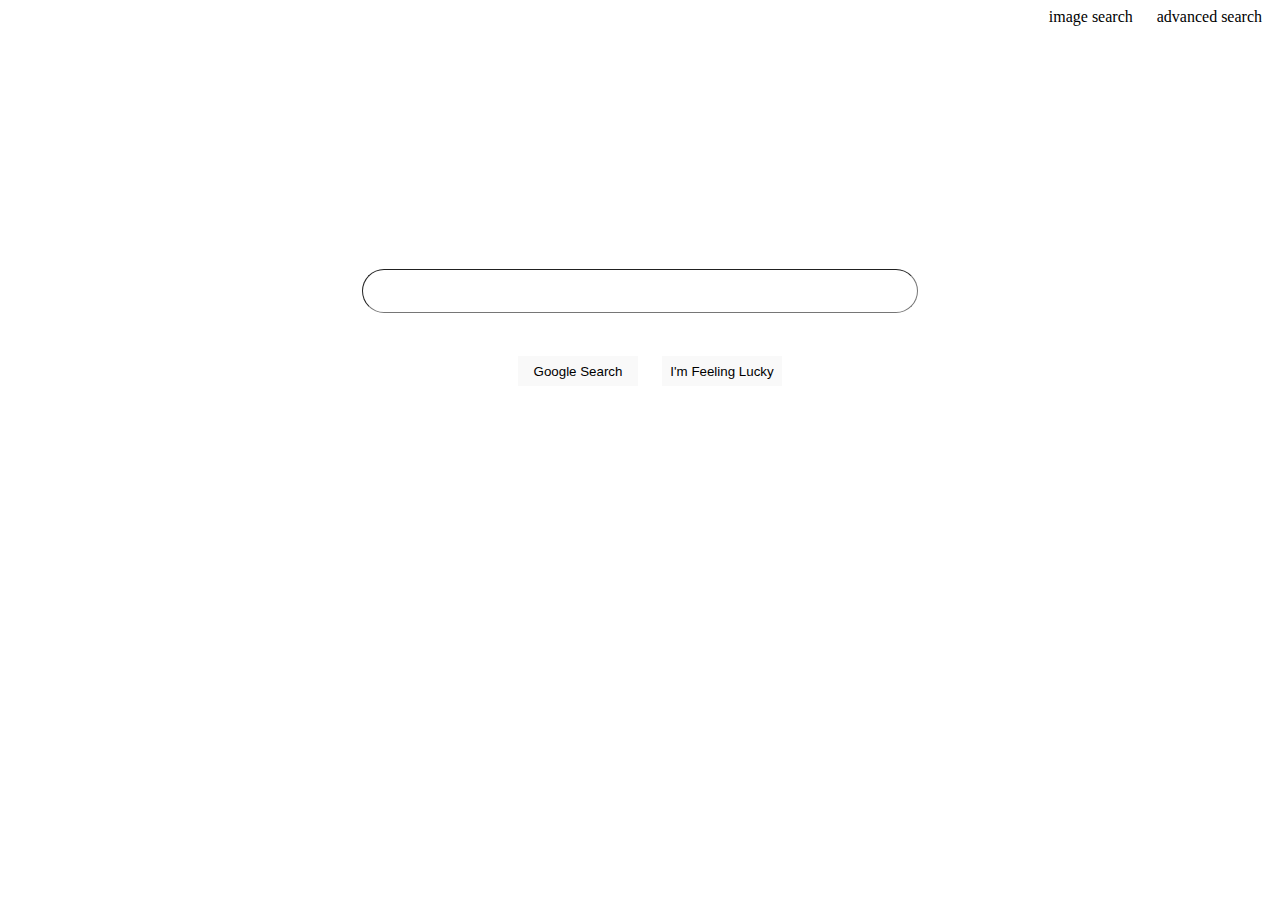
<file: index.html>
<!DOCTYPE html>
<html lang="en">
    <head>
        <title>Search</title>
        <link rel="stylesheet" href="index&image.css">
    </head>
    <body>
     <div class="a">
        <a href="image.html" id="btnImage">image search</a>
        <a href="advanced.html"id="btnAdvanced">advanced search</a>

     </div>
      <form action="https://www.google.com/search">
            <p> <input type="text" name="q" class="search-box"></p>
            <input type="submit" value="Google Search" class="search" id="btnG">
            <input type="submit" name="btnI" value="I'm Feeling Lucky" class="search" id="btnI">
      </form>
       </body>
</html>
</file>
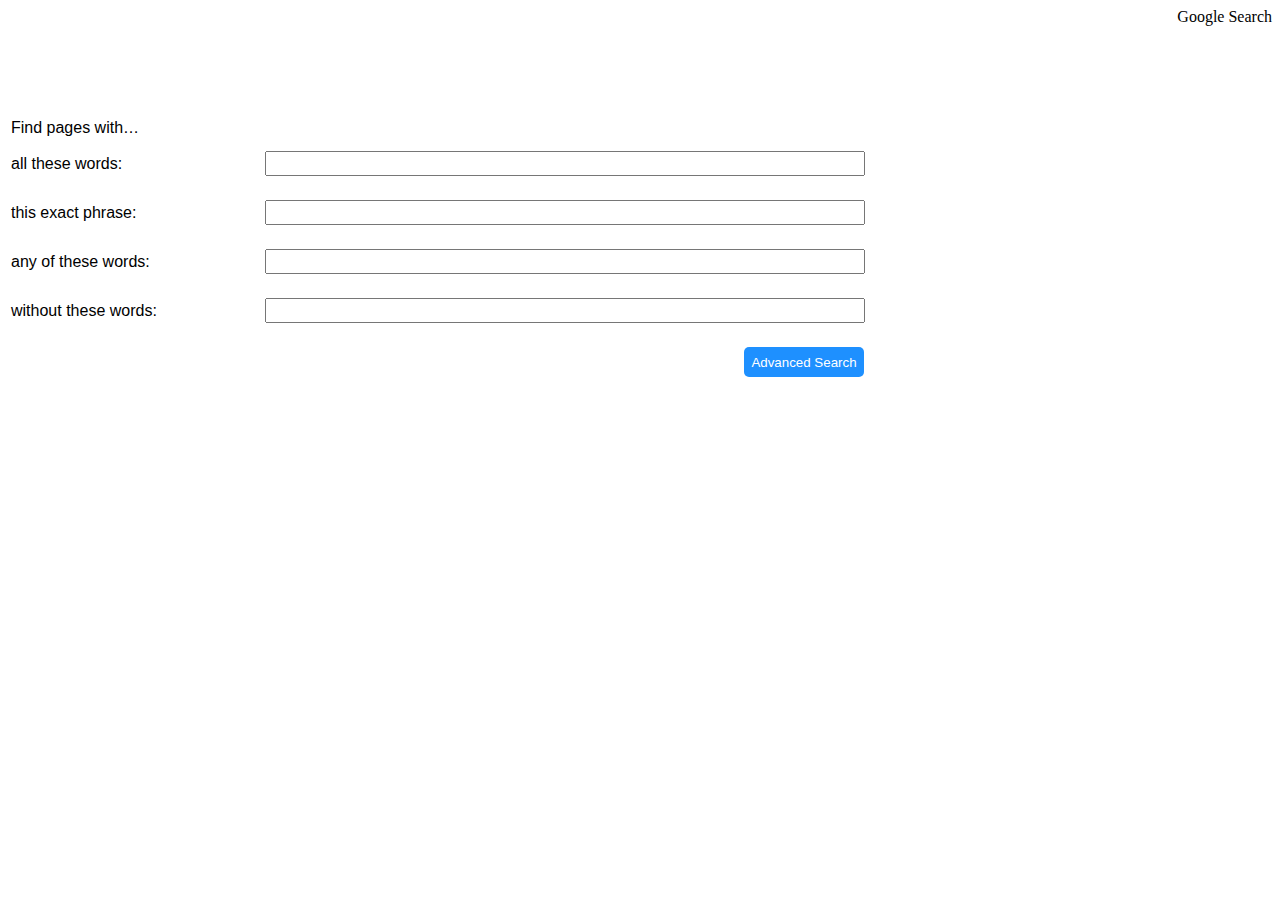
<file: advanced.html>
<!DOCTYPE html>
<html lang="en">
<head>
    <meta charset="UTF-8">
    <meta name="viewport" content="width=device-width, initial-scale=1.0">
    <title>Advanced Search</title>
     <link rel="stylesheet" href="advanced.css">
</head>
<body>
    <div class="a">
    <a href="index.html" id="btnGoogle">Google Search</a>
    </div>
    <!-- <form action="https://www.google.com/search">
       <p>Find pages with…</p>
       <p>all these words: <input type="text" name="as_q" class="search-box"></p>
       <p>this exact phrase: <input type="text" name="as_epq" class="search-box"></p>
       <p>any of these words: <input type="text" name="as_oq" class="search-box"></p>
       <p>without these words: <input type="text" name="as_eq" class="search-box"></p>
       <input type="submit" value="Advanced Search" class="search">
    </form> -->
  
    <form action="https://www.google.com/search">
          <table>
      <tr><td class="f">Find pages with…</td></tr>
       <tr><td>all these words:</td><td><input type="text" name="as_q" class="search-box"></td></tr>
       <tr><td>this exact phrase:</td><td><input type="text" name="as_epq" class="search-box"></td></tr>
       <tr><td>any of these words:</td><td><input type="text" name="as_oq" class="search-box"></td></tr>
       <tr><td>without these words:</td><td><input type="text" name="as_eq" class="search-box"></td></tr>
      <tr><td colspan="8" rowspan="4"><input type="submit" value="Advanced Search" class="search"></td></tr>
       </table>
    </form>
    <!-- <form action="https://www.google.com/search">
         <input type="submit" value="Advanced Search" class="search">
     
    </form> -->

</body>
</html>
</file>
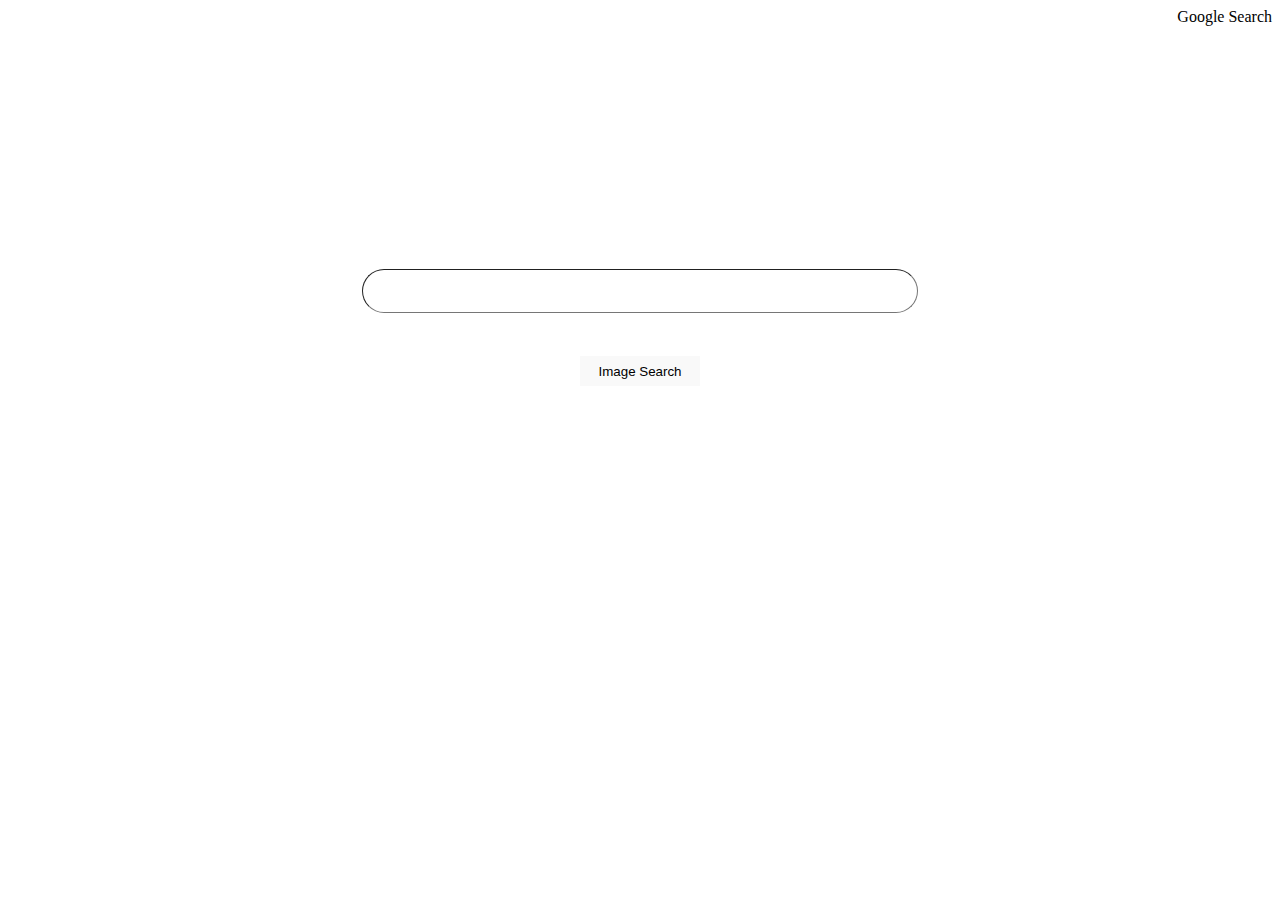
<file: image.html>
<!DOCTYPE html>
<html lang="en">
<head>
    <meta charset="UTF-8">
    <meta name="viewport" content="width=device-width, initial-scale=1.0">
    <title>image search</title>
     <link rel="stylesheet" href="index&image.css">
</head>
<body> 
<div class="a">
    <a href="index.html" id="btnGoogle">Google Search</a>
</div>
    <form action="https://www.google.com/search">
       <p><input type="text" name="q" class="search-box"></p>
        <input type="hidden" name="tbm" value="isch">
        <input type="submit" value="Image Search" class="search" id="btnI">
    </form>
</body>
</html>
</file>
<file: index&image.css>
form{text-align: center;margin-top: 27vh;}
.a{text-align: right;}
a{text-decoration: none;color: black;}
#btnImage,#btnAdvanced{margin: 10px;}
#btnImage:hover, #btnAdvanced:hover, #btnGoogle:hover{text-decoration: underline;}
.search-box{width: 550px;height: 40px;border-radius: 50px;border-width: 1px;outline: none;}}
.search-box:hover{border-color: #707070;box-shadow: 0 0 10px rgba(138, 138, 138, 0.5);}
.search{margin-top: 27px;border: none;background-color: rgba(248, 248, 248, 0.79);width: 120px;height: 30px;}
#btnG, #btnG{margin: 20px;}
#btnG:hover, #btnI:hover{box-shadow: 0 0 5px rgba(138, 138, 138, 0.5);}
.search-box:-webkit-autofill {
  box-shadow: 0 0 0px 1000px white inset;}
</file>
<file: advanced.css>
.a{text-align: right;}
a{text-decoration: none;color: black;}
 #btnGoogle:hover{text-decoration: underline;}
 form{display: flex;flex-direction: column;margin-top: 10vh;font-family: Arial, Helvetica, sans-serif;}
 .search-box{width:  600px;height: 25px;border: 1px solid color rgb(237, 237, 237); margin: 10px;outline: none;
  box-sizing: border-box;}


 .search-box:focus{border: 1px solid dodgerblue;outline: none;}
 .search{width: 120px;height: 30px; background-color: dodgerblue;
  color: white; border: none; border-radius: 5px;
  display: block;
  margin-left: 733px;margin-top: 10px;
}
.search:hover{box-shadow: 0 0 5px rgba(138, 138, 138, 0.5);}

 .search-box:-webkit-autofill{
  box-shadow: 0 0 0px 1000px white inset;}
</file>
